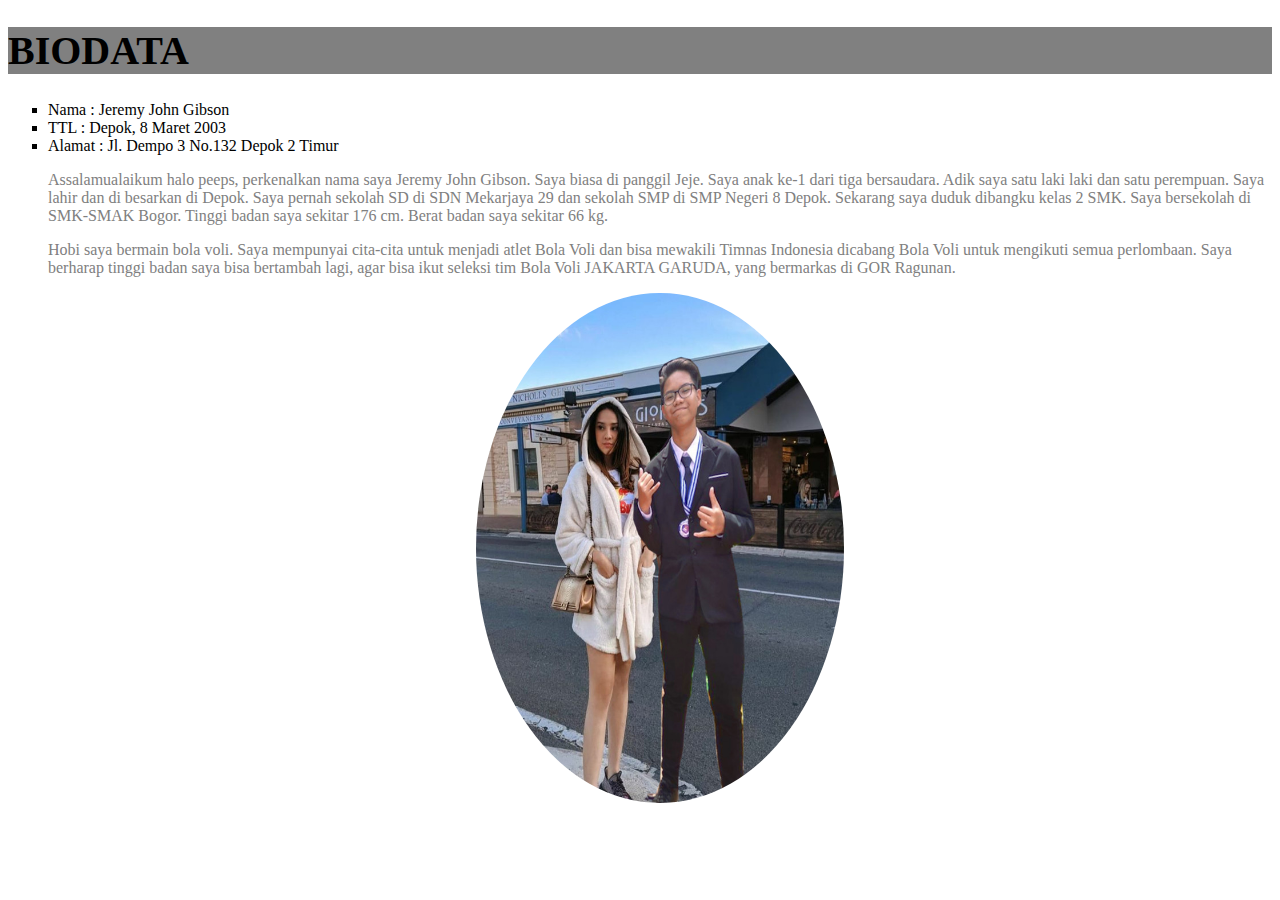
<file: index.html>
<!DOCTYPE html>
<html>
<head>
	<title>BIODATAKU</title>
<link rel="stylesheet" type="text/css" href="style.css" >
<div class="biojudul">
	<h1>BIODATA</h1></div>


		<ul type="square"><li>Nama : Jeremy John Gibson</li>
		<li>TTL : Depok, 8 Maret 2003</li>
		<li>Alamat : Jl. Dempo 3 No.132 Depok 2 Timur</li>
		<blockquote></blockquote>
		<p>	Assalamualaikum halo peeps, perkenalkan nama saya Jeremy John Gibson. Saya biasa di panggil Jeje. Saya anak ke-1 dari tiga bersaudara. Adik saya satu laki laki dan satu perempuan. Saya lahir dan di besarkan di Depok. Saya pernah sekolah SD di SDN Mekarjaya 29 dan sekolah SMP di SMP Negeri 8 Depok. Sekarang saya duduk dibangku kelas 2 SMK. Saya bersekolah di SMK-SMAK Bogor. Tinggi badan saya sekitar 176 cm. Berat badan saya sekitar 66 kg.</p>
		<p>	Hobi saya bermain bola voli. Saya mempunyai cita-cita untuk menjadi atlet Bola Voli dan bisa mewakili Timnas Indonesia dicabang Bola Voli untuk mengikuti semua perlombaan. Saya berharap tinggi badan saya bisa bertambah lagi, agar bisa ikut seleksi tim Bola Voli JAKARTA GARUDA, yang bermarkas di GOR Ragunan.</p>
		<center><img src="idolaaku.jpg"></center>
		<blockquote></blockquote>
</head>
<body>

</body>
</html>
</file>
<file: style.css>
body{background: white;} 

p{font-family: calibri;
font-size: 12pt;
color: grey;}

h1{
    font-size: 30pt;
    text-align: left;}

img{border: 3;
border-color: red;
border-radius: 50%;
width: 30%}


.biojudul{background: grey;}
</file>
